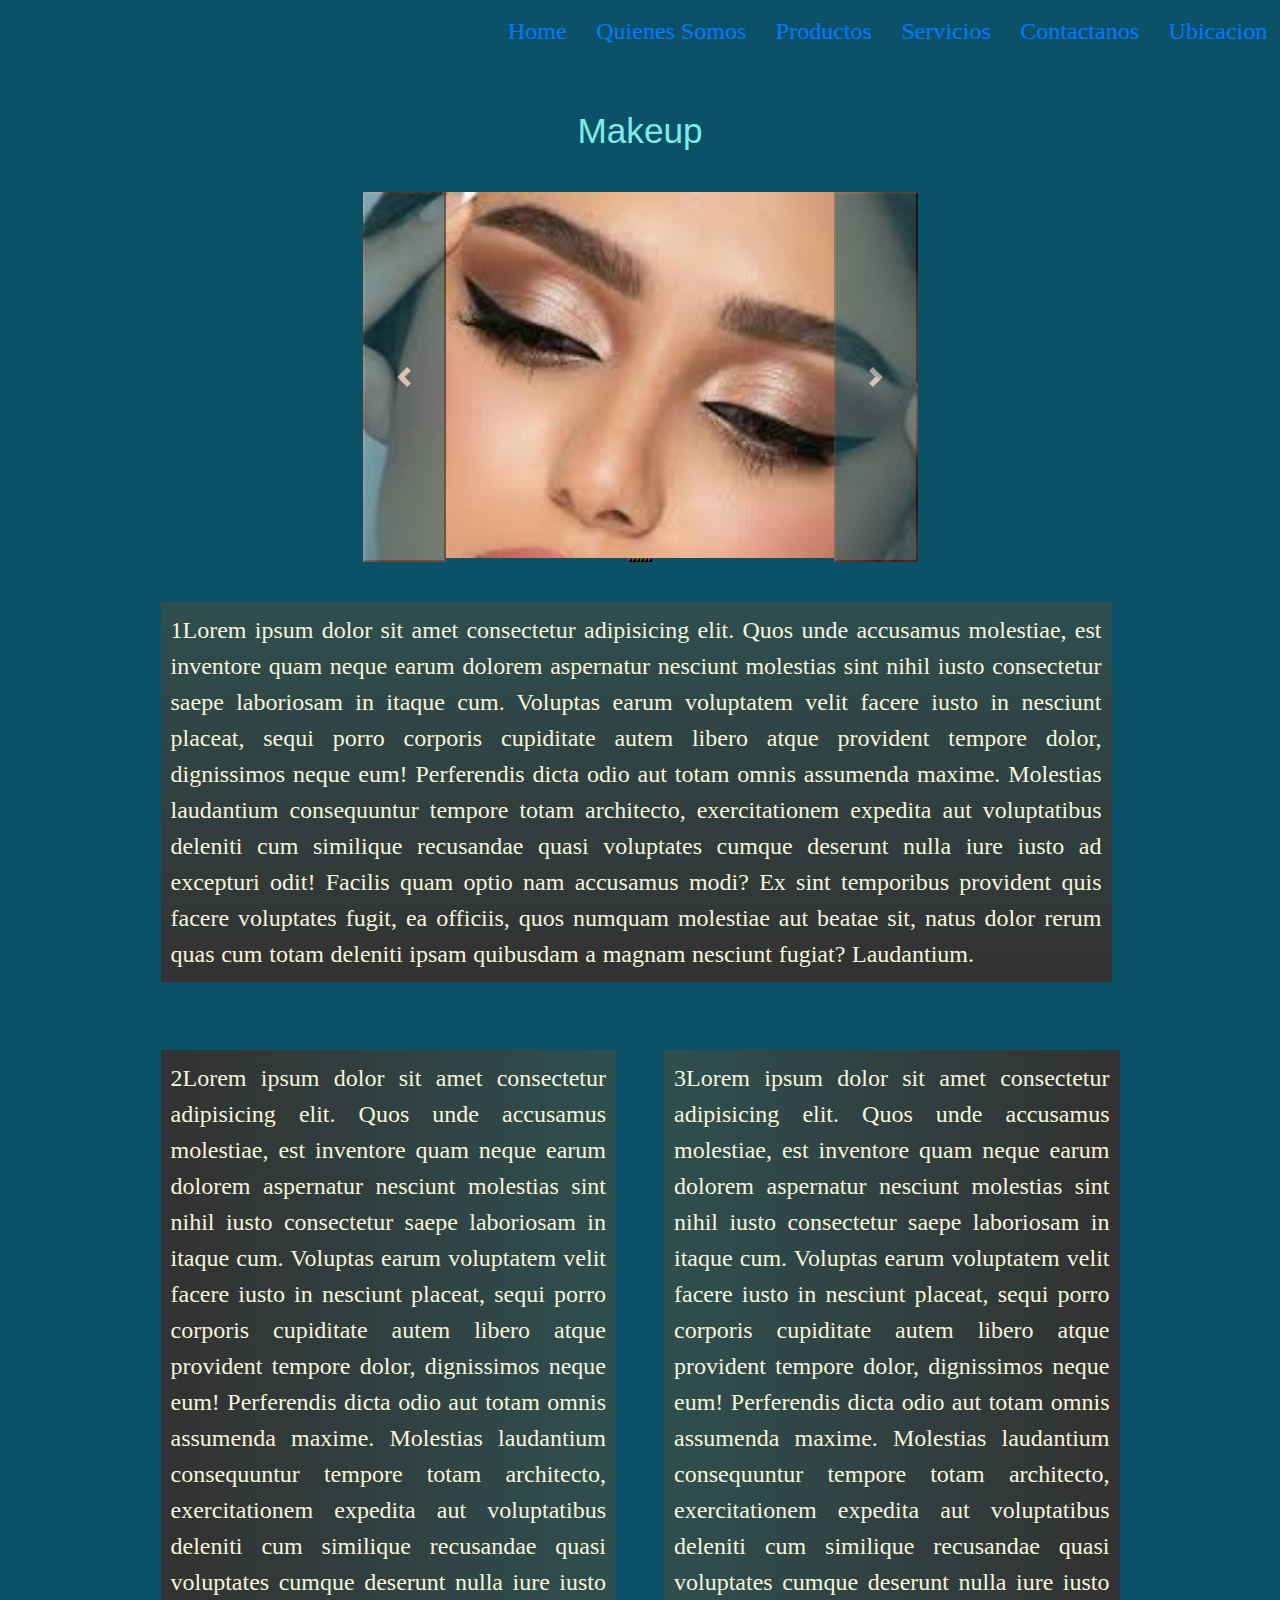
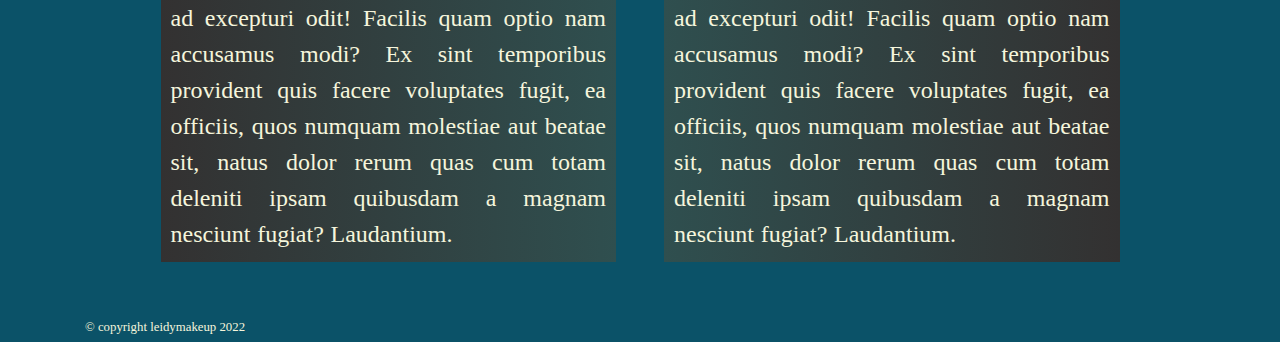
<file: index.html>
<!DOCTYPE html>
<html lang="en">
  <head>
    <meta charset="UTF-8" />
    <meta http-equiv="X-UA-Compatible" content="IE=edge" />
    <meta name="viewport" content="width=device-width, initial-scale=1.0" />
    <link rel="stylesheet" href="./css/bootstrap.min.css">
    <link rel="stylesheet" href="./css/desafioDiseno.css">
    <link rel="preconnect" href="https://fonts.googleapis.com"/>
    <link rel="preconnect" href="https://fonts.gstatic.com" crossorigin />
    <link href="https://fonts.googleapis.com/css2?family=Lobster+Two&family=Redressed&display=swap"rel="stylesheet"/>
    <link rel="icon" href="./faicon/favicon-16x16.png" />
    <title>Entrega Projecto #2 </title>
  </head>
  <body>
    <header>
      <nav>
        <ul class="menu">
          <li><a href="index.html">Home</a></li>
          <li><a href="quienesomos.html">Quienes Somos</a></li>
          <li><a href="productos.html">Productos</a></li>
          <li><a href="servicios.html">Servicios</a></li>
          <li><a href="contactanos.html">Contactanos</a></li>
          <li><a href="ubicacion.html">Ubicacion</a></li>
          
        </ul>
      </nav>
    </header>
    <main>
      <h3>Makeup</h3>
      <main class="container">
        <div class="img-carusel">
          <div id="carouselExampleIndicators" class="carousel slide" data-bs-ride="carousel">
            <div class="carousel-indicators">
              <button type="button" data-bs-target="#carouselExampleIndicators" data-bs-slide-to="0" class="active" aria-current="true" aria-label="Slide 1"></button>
              <button type="button" data-bs-target="#carouselExampleIndicators" data-bs-slide-to="1" aria-label="Slide 2"></button>
              <button type="button" data-bs-target="#carouselExampleIndicators" data-bs-slide-to="2" aria-label="Slide 3"></button>
              <button type="button" data-bs-target="#carouselExampleIndicators" data-bs-slide-to="3" aria-label="Slide 4"></button>
              <button type="button" data-bs-target="#carouselExampleIndicators" data-bs-slide-to="4" aria-label="Slide 5"></button>
              <button type="button" data-bs-target="#carouselExampleIndicators" data-bs-slide-to="5" aria-label="Slide 1"></button>
            </div>
            <div class="carousel-inner">
              <div class="carousel-item active">
                <img src="./imagenes/Makeup1.jpg" class="d-block w-100" alt="imagen1">
              </div>
              <div class="carousel-item">
                <img src="./imagenes/Makeup2.jpeg" class="d-block w-100" alt="imagen2">
              </div>
              <div class="carousel-item">
                <img src="./imagenes/Makeup3.jpeg" class="d-block w-100" alt="imagen3">
              </div>
              <div class="carousel-item">
                <img src="./imagenes/Makeup4.jpeg" class="d-block w-100" alt="imagen4">
              </div>
              <div class="carousel-item">
                <img src="./imagenes/Makeup5.jpeg" class="d-block w-100" alt="imagen5">
              </div>
            </div>
            <button class="carousel-control-prev" type="button" data-bs-target="#carouselExampleIndicators" data-bs-slide="prev">
              <span class="carousel-control-prev-icon" aria-hidden="true"></span>
              <span class="visually-hidden"></span>
            </button>
            <button class="carousel-control-next" type="button" data-bs-target="#carouselExampleIndicators" data-bs-slide="next">
              <span class="carousel-control-next-icon" aria-hidden="true"></span>
              <span class="visually-hidden"></span>
            </button>
          </div>
        </div>

      <div class="parrafos-header">
        <div class="parra parrafo1">
          1Lorem ipsum dolor sit amet consectetur adipisicing elit. Quos unde
          accusamus molestiae, est inventore quam neque earum dolorem aspernatur
          nesciunt molestias sint nihil iusto consectetur saepe laboriosam in
          itaque cum. Voluptas earum voluptatem velit facere iusto in nesciunt
          placeat, sequi porro corporis cupiditate autem libero atque provident
          tempore dolor, dignissimos neque eum! Perferendis dicta odio aut totam
          omnis assumenda maxime. Molestias laudantium consequuntur tempore
          totam architecto, exercitationem expedita aut voluptatibus deleniti
          cum similique recusandae quasi voluptates cumque deserunt nulla iure
          iusto ad excepturi odit! Facilis quam optio nam accusamus modi? Ex
          sint temporibus provident quis facere voluptates fugit, ea officiis,
          quos numquam molestiae aut beatae sit, natus dolor rerum quas cum
          totam deleniti ipsam quibusdam a magnam nesciunt fugiat? Laudantium.
        </div>
        </div>
        <div class="parrafos-columns">
        <div class="parra parrafo2">
          2Lorem ipsum dolor sit amet consectetur adipisicing elit. Quos unde
          accusamus molestiae, est inventore quam neque earum dolorem aspernatur
          nesciunt molestias sint nihil iusto consectetur saepe laboriosam in
          itaque cum. Voluptas earum voluptatem velit facere iusto in nesciunt
          placeat, sequi porro corporis cupiditate autem libero atque provident
          tempore dolor, dignissimos neque eum! Perferendis dicta odio aut totam
          omnis assumenda maxime. Molestias laudantium consequuntur tempore
          totam architecto, exercitationem expedita aut voluptatibus deleniti
          cum similique recusandae quasi voluptates cumque deserunt nulla iure
          iusto ad excepturi odit! Facilis quam optio nam accusamus modi? Ex
          sint temporibus provident quis facere voluptates fugit, ea officiis,
          quos numquam molestiae aut beatae sit, natus dolor rerum quas cum
          totam deleniti ipsam quibusdam a magnam nesciunt fugiat? Laudantium.
        </div>
        <div class="parra parrafo3">
          3Lorem ipsum dolor sit amet consectetur adipisicing elit. Quos unde
          accusamus molestiae, est inventore quam neque earum dolorem aspernatur
          nesciunt molestias sint nihil iusto consectetur saepe laboriosam in
          itaque cum. Voluptas earum voluptatem velit facere iusto in nesciunt
          placeat, sequi porro corporis cupiditate autem libero atque provident
          tempore dolor, dignissimos neque eum! Perferendis dicta odio aut totam
          omnis assumenda maxime. Molestias laudantium consequuntur tempore
          totam architecto, exercitationem expedita aut voluptatibus deleniti
          cum similique recusandae quasi voluptates cumque deserunt nulla iure
          iusto ad excepturi odit! Facilis quam optio nam accusamus modi? Ex
          sint temporibus provident quis facere voluptates fugit, ea officiis,
          quos numquam molestiae aut beatae sit, natus dolor rerum quas cum
          totam deleniti ipsam quibusdam a magnam nesciunt fugiat? Laudantium.
        </div>
      </div>
    </main>
    <script src="https://cdn.jsdelivr.net/npm/@popperjs/core@2.10.2/dist/umd/popper.min.js" integrity="sha384-7+zCNj/IqJ95wo16oMtfsKbZ9ccEh31eOz1HGyDuCQ6wgnyJNSYdrPa03rtR1zdB" crossorigin="anonymous"></script>
<script src="https://cdn.jsdelivr.net/npm/bootstrap@5.1.3/dist/js/bootstrap.min.js" integrity="sha384-QJHtvGhmr9XOIpI6YVutG+2QOK9T+ZnN4kzFN1RtK3zEFEIsxhlmWl5/YESvpZ13" crossorigin="anonymous"></script>
<footer>
  <div class="container py-1">
    <small>&copy; copyright leidymakeup 2022</small>
  </div>    
</footer>
</body>
</html>
</file>
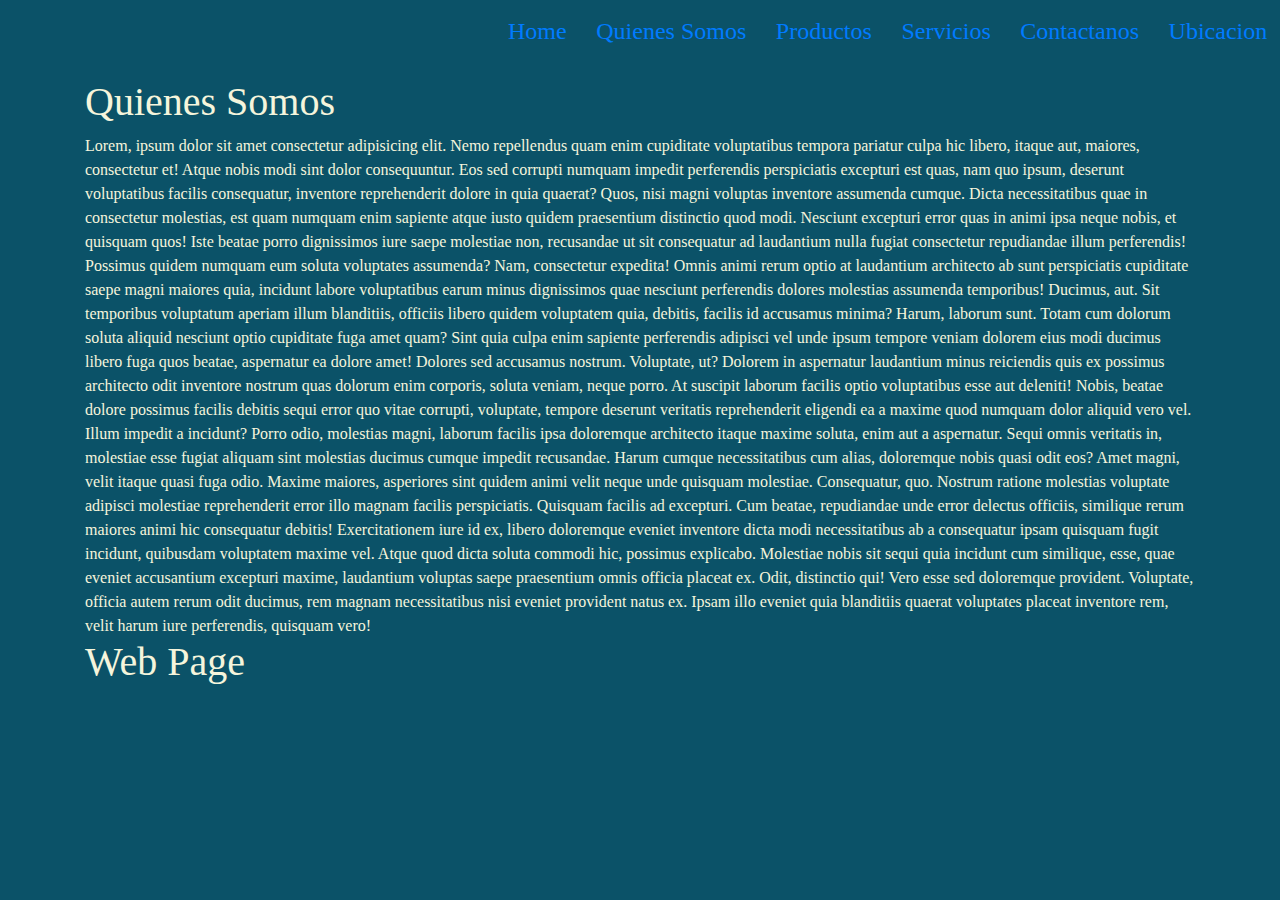
<file: quienesomos.html>
<!DOCTYPE html>
<html lang="en">

<head>
  <meta charset="UTF-8" />
  <meta http-equiv="X-UA-Compatible" content="IE=edge" />
  <meta name="viewport" content="width=device-width, initial-scale=1.0" />
  <link rel="stylesheet" href="./css/bootstrap.min.css" />
  <link rel="stylesheet" href="./css/desafioDiseno.css" />
  <link rel="preconnect" href="https://fonts.googleapis.com" />
  <link rel="preconnect" href="https://fonts.gstatic.com" crossorigin />
  <link href="https://fonts.googleapis.com/css2?family=Lobster+Two&family=Redressed&display=swap" rel="stylesheet" />
  <link rel="icon" href="./faicon/favicon-16x16.png" />
  <title>Quienes Somos</title>
</head>

<body>
  <header>
    <nav>
      <ul class="menu">
        <li><a href="index.html">Home</a></li>
        <li><a href="quienesomos.html">Quienes Somos</a></li>
        <li><a href="productos.html">Productos</a></li>
        <li><a href="servicios.html">Servicios</a></li>
        <li><a href="contactanos.html">Contactanos</a></li>
        <li><a href="ubicacion.html">Ubicacion</a></li>

      </ul>
    </nav>
  </header>
  <main>
    <div class="container">
      <h1 class="quienessomos">Quienes Somos</h1>
      <p class="m-0">Lorem, ipsum dolor sit amet consectetur adipisicing elit. Nemo repellendus quam enim cupiditate
        voluptatibus tempora pariatur culpa hic libero, itaque aut, maiores, consectetur et! Atque nobis modi sint dolor
        consequuntur.
        Eos sed corrupti numquam impedit perferendis perspiciatis excepturi est quas, nam quo ipsum, deserunt
        voluptatibus facilis consequatur, inventore reprehenderit dolore in quia quaerat? Quos, nisi magni voluptas
        inventore assumenda cumque.
        Dicta necessitatibus quae in consectetur molestias, est quam numquam enim sapiente atque iusto quidem
        praesentium distinctio quod modi. Nesciunt excepturi error quas in animi ipsa neque nobis, et quisquam quos!
        Iste beatae porro dignissimos iure saepe molestiae non, recusandae ut sit consequatur ad laudantium nulla fugiat
        consectetur repudiandae illum perferendis! Possimus quidem numquam eum soluta voluptates assumenda? Nam,
        consectetur expedita!
        Omnis animi rerum optio at laudantium architecto ab sunt perspiciatis cupiditate saepe magni maiores quia,
        incidunt labore voluptatibus earum minus dignissimos quae nesciunt perferendis dolores molestias assumenda
        temporibus! Ducimus, aut.
        Sit temporibus voluptatum aperiam illum blanditiis, officiis libero quidem voluptatem quia, debitis, facilis id
        accusamus minima? Harum, laborum sunt. Totam cum dolorum soluta aliquid nesciunt optio cupiditate fuga amet
        quam?
        Sint quia culpa enim sapiente perferendis adipisci vel unde ipsum tempore veniam dolorem eius modi ducimus
        libero fuga quos beatae, aspernatur ea dolore amet! Dolores sed accusamus nostrum. Voluptate, ut?
        Dolorem in aspernatur laudantium minus reiciendis quis ex possimus architecto odit inventore nostrum quas
        dolorum enim corporis, soluta veniam, neque porro. At suscipit laborum facilis optio voluptatibus esse aut
        deleniti!
        Nobis, beatae dolore possimus facilis debitis sequi error quo vitae corrupti, voluptate, tempore deserunt
        veritatis reprehenderit eligendi ea a maxime quod numquam dolor aliquid vero vel. Illum impedit a incidunt?
        Porro odio, molestias magni, laborum facilis ipsa doloremque architecto itaque maxime soluta, enim aut a
        aspernatur. Sequi omnis veritatis in, molestiae esse fugiat aliquam sint molestias ducimus cumque impedit
        recusandae.
        Harum cumque necessitatibus cum alias, doloremque nobis quasi odit eos? Amet magni, velit itaque quasi fuga
        odio. Maxime maiores, asperiores sint quidem animi velit neque unde quisquam molestiae. Consequatur, quo.
        Nostrum ratione molestias voluptate adipisci molestiae reprehenderit error illo magnam facilis perspiciatis.
        Quisquam facilis ad excepturi. Cum beatae, repudiandae unde error delectus officiis, similique rerum maiores
        animi hic consequatur debitis!
        Exercitationem iure id ex, libero doloremque eveniet inventore dicta modi necessitatibus ab a consequatur ipsam
        quisquam fugit incidunt, quibusdam voluptatem maxime vel. Atque quod dicta soluta commodi hic, possimus
        explicabo.
        Molestiae nobis sit sequi quia incidunt cum similique, esse, quae eveniet accusantium excepturi maxime,
        laudantium voluptas saepe praesentium omnis officia placeat ex. Odit, distinctio qui! Vero esse sed doloremque
        provident.
        Voluptate, officia autem rerum odit ducimus, rem magnam necessitatibus nisi eveniet provident natus ex. Ipsam
        illo eveniet quia blanditiis quaerat voluptates placeat inventore rem, velit harum iure perferendis, quisquam
        vero!
      </p>

    </div>
  </main>
  <footer>
    <div class="container">
      <h1>Web Page</h1>
    </div>
  </footer>
</body>

</html>
</file>
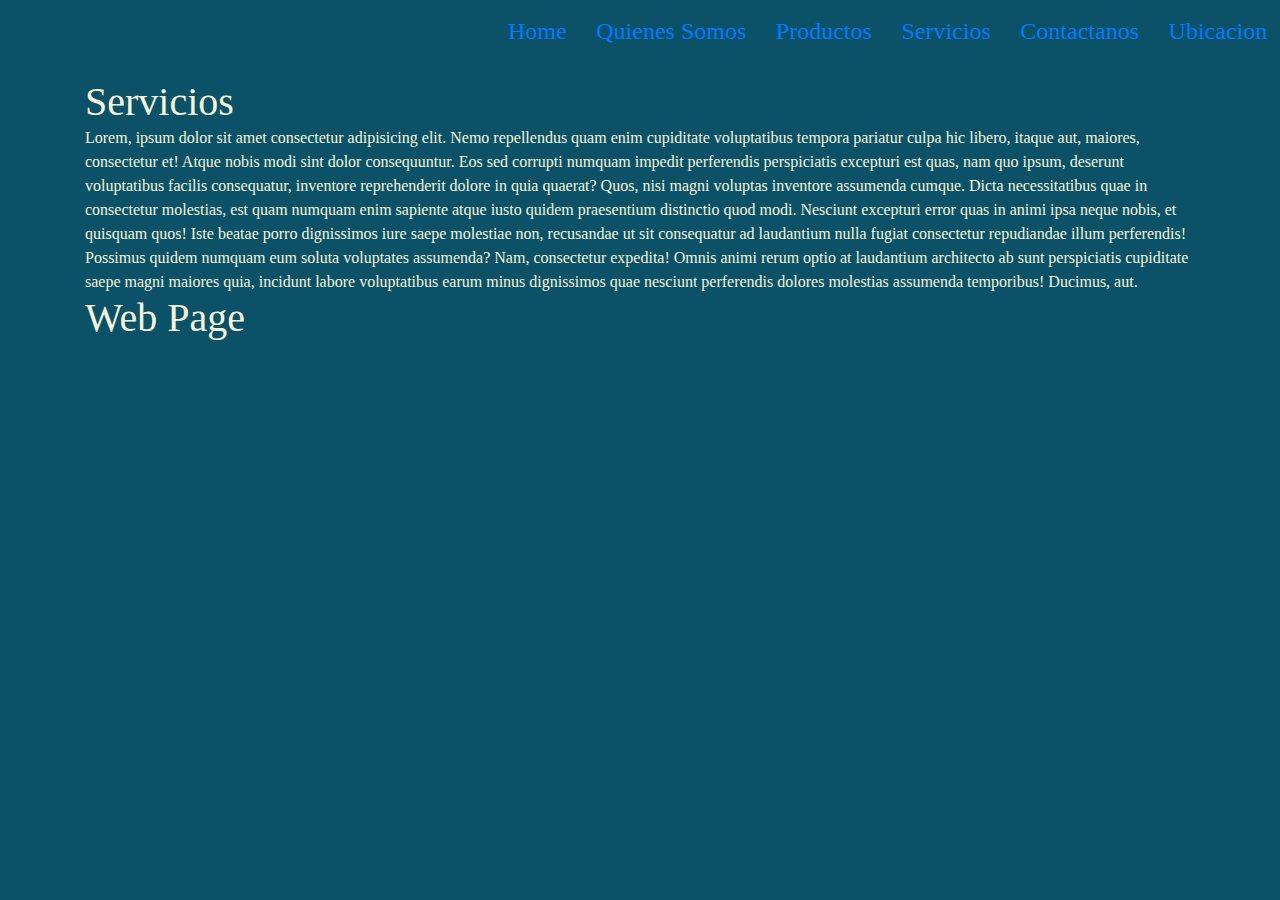
<file: servicios.html>
<!DOCTYPE html>
<html lang="en">

<head>
  <meta charset="UTF-8" />
  <meta http-equiv="X-UA-Compatible" content="IE=edge" />
  <meta name="viewport" content="width=device-width, initial-scale=1.0" />
  <link rel="stylesheet" href="./css/bootstrap.min.css" />
  <link rel="stylesheet" href="./css/desafioDiseno.css" />
  <link rel="preconnect" href="https://fonts.googleapis.com" />
  <link rel="preconnect" href="https://fonts.gstatic.com" crossorigin />
  <link href="https://fonts.googleapis.com/css2?family=Lobster+Two&family=Redressed&display=swap" rel="stylesheet" />
  <link rel="icon" href="./faicon/favicon-16x16.png" />
  <title>Quienes Somos</title>
</head>

<body>
  <header>
    <nav>
      <ul class="menu">
        <li><a href="index.html">Home</a></li>
        <li><a href="quienesomos.html">Quienes Somos</a></li>
        <li><a href="productos.html">Productos</a></li>
        <li><a href="servicios.html">Servicios</a></li>
        <li><a href="contactanos.html">Contactanos</a></li>
        <li><a href="ubicacion.html">Ubicacion</a></li>

      </ul>
    </nav>
  </header>
  <main>
    <div class="container">
      <h1 class="servicios m-0">Servicios</h1>
      <p class="m-0">Lorem, ipsum dolor sit amet consectetur adipisicing elit. Nemo repellendus quam enim cupiditate
        voluptatibus tempora pariatur culpa hic libero, itaque aut, maiores, consectetur et! Atque nobis modi sint dolor
        consequuntur.
        Eos sed corrupti numquam impedit perferendis perspiciatis excepturi est quas, nam quo ipsum, deserunt
        voluptatibus
        facilis consequatur, inventore reprehenderit dolore in quia quaerat? Quos, nisi magni voluptas inventore
        assumenda
        cumque.
        Dicta necessitatibus quae in consectetur molestias, est quam numquam enim sapiente atque iusto quidem
        praesentium
        distinctio quod modi. Nesciunt excepturi error quas in animi ipsa neque nobis, et quisquam quos!
        Iste beatae porro dignissimos iure saepe molestiae non, recusandae ut sit consequatur ad laudantium nulla fugiat
        consectetur repudiandae illum perferendis! Possimus quidem numquam eum soluta voluptates assumenda? Nam,
        consectetur expedita!
        Omnis animi rerum optio at laudantium architecto ab sunt perspiciatis cupiditate saepe magni maiores quia,
        incidunt labore voluptatibus earum minus dignissimos quae nesciunt perferendis dolores molestias assumenda
        temporibus! Ducimus, aut.</p>
    </div>
  </main>
  <footer>
    <div class="container">
      <h1>Web Page</h1>
    </div>
  </footer>
</body>

</html>
</file>
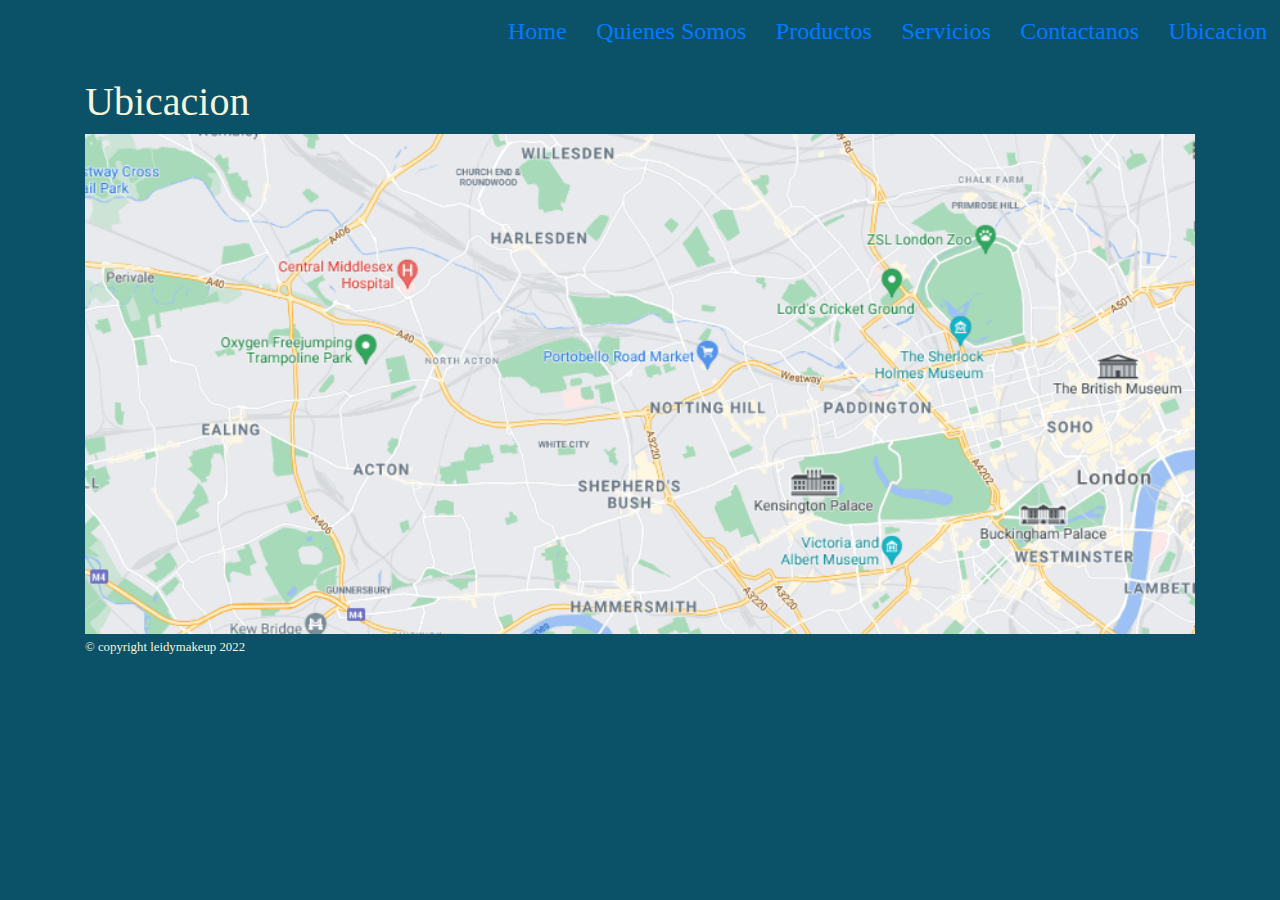
<file: ubicacion.html>
<!DOCTYPE html>
<html lang="en">

<head>
  <meta charset="UTF-8" />
  <meta http-equiv="X-UA-Compatible" content="IE=edge" />
  <meta name="viewport" content="width=device-width, initial-scale=1.0" />
  <link rel="stylesheet" href="./css/bootstrap.min.css" />
  <link rel="stylesheet" href="./css/desafioDiseno.css" />
  <link rel="preconnect" href="https://fonts.googleapis.com" />
  <link rel="preconnect" href="https://fonts.gstatic.com" crossorigin />
  <link href="https://fonts.googleapis.com/css2?family=Lobster+Two&family=Redressed&display=swap" rel="stylesheet" />
  <link rel="icon" href="./faicon/favicon-16x16.png" />
  <title>Quienes Somos</title>
</head>

<body>
  <header>
    <nav>
      <ul class="menu">
        <li><a href="index.html">Home</a></li>
        <li><a href="quienesomos.html">Quienes Somos</a></li>
        <li><a href="productos.html">Productos</a></li>
        <li><a href="servicios.html">Servicios</a></li>
        <li><a href="contactanos.html">Contactanos</a></li>
        <li><a href="ubicacion.html">Ubicacion</a></li>
      </ul>
    </nav>
  </header>
  <main>
    <div class="container">
      <h1 class="ubicacion">Ubicacion</h1>
      <div class="map-container">
        <img src="imagenes/princes-head-location-london.png" alt="">
      </div>
    </div>
  </main>
  <footer>
    <div class="container">
      <small>&copy; copyright leidymakeup 2022</small>
    </div>    
  </footer>
</body>

</html>
</file>
<file: css/desafioDiseno.css>
* {
  margin: 0;
  padding: 0;
  box-sizing: border-box;
  color: beige;
  background: #0b5268;
  font-family: "Redressed", cursive;
}

menu {
  list-style-type: none;
  color: beige;
}
.menu li {
  display: inline-block;
  margin: 0.3rem;
  padding: 0.5rem;
}

.menu li a {
  text-align: end;
  text-decoration: none;
  font-size: 1.5rem;
}

nav {
  display: flex;
  justify-content: end;
}

li :hover {
  background-color: #00ffff;
}

h3 {
  font-family: "Trebuchet MS", "Lucida Sans Unicode", "Lucida Grande",
    "Lucida Sans", Arial, sans-serif;
  color: #7eebeb;
  word-spacing: 3px;
  text-decoration: double;
  font-size: 2.2rem;
  text-align: center;
  padding: 2rem;
}

.img-carusel {
  position: relative;
  size: 2px;
  width: 50%;
  margin: auto;
}

.parrafos-header {
  width: 90%;
  margin: 20px auto;
  display: grid;
  text-align: justify;
  grid-template-columns: 1fr;
  grid-template-rows: auto 1fr;
  gap: 8px;
  grid-area: parafos-header;
  grid-template-areas:
    "parrafo1 parrafo1"
    "parrafo2 parrafo3";
}

.parrafos-columns {
  width: 90%;
  margin: 20px auto;
  display: grid;
  text-align: justify;
  grid-template-columns: 1fr 1fr;
  grid-template-rows: 1fr;
  gap: 8px;
  grid-area: parafos-columns;
  grid-template-areas:
    "parrafo1 parrafo1 "
    "parrafo2 parrafo3";
}

.parra {
  margin: 20px;
  padding: 10px;
  width: auto;
  justify-content: center;
  word-spacing: 2px;
  font-size: 1.5rem;
  word-spacing: 0.7px;
}

.parrafo1 {
  background: linear-gradient(darkslategray, rgb(51, 49, 49));
}
.parrafo2 {
  background: linear-gradient(to right, rgb(51, 49, 49), darkslategray);
}
.parrafo3 {
  background: linear-gradient(to left, rgb(51, 49, 49), darkslategray);
}

.carousel-item {
  overflow-y: hidden;
  height: 370px;
}

/* inicio de quienes somos */

.quienesomos {
  font-size: 1.5rem;
  padding: 3px;
  text-align: center;
}

/* inicio productos*/

.product-container {
    gap: 0.5rem;
}

.product-item {
    background-color: #00ffff;
    width: 100%;
    max-width: 24.46%;
    height: 300px;
}

/* inicio contactenos */

.contact-list {
    list-style: none;
    margin: 0;
    padding: 0;
}

/* ubicacion*/

.map-container {
    height: 500px;
    overflow: hidden;
    
}

.map-container img {
    width: 100%;
}
</file>
